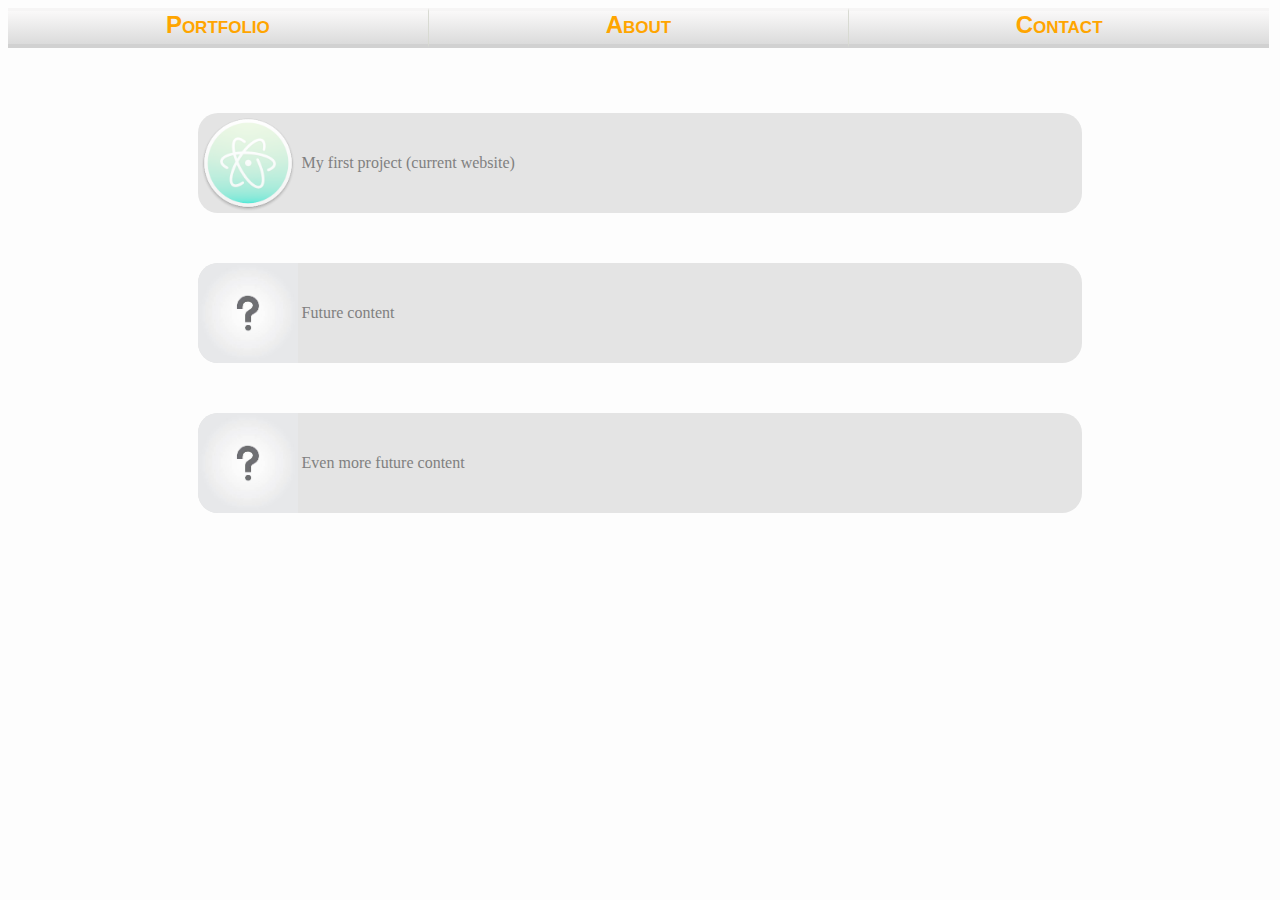
<file: index.html>
<!DOCTYPE html>
<html lang="en">
<head>
    <meta charset="UTF-8">
    <meta name="viewport" content="width=device-width, initial-scale=1.0">
    <meta http-equiv="X-UA-Compatible" content="ie=edge">
    <title>CTMoney</title>
    <!--CSS Reset-->
    <link rel="stylesheet" href="https://meyerweb.com/eric/tools/css/reset/reset.css">
    <!--Favicon + CSS loaded AFTER-->
    <link rel="shortcut icon" href="hwfavicon.ico" type="image/x-icon">
    <link rel="stylesheet" href="style.css">
</head>
<body>
    <header>
        <nav>
            <a href="index.html" class="navLinkV2">Portfolio</a>
            <a href="about.html" class="navLinkV2">About</a>
            <a href="contact.html" class="navLinkV2" style="border-right: 0px">Contact</a>
        </nav>
    </header>   

    <!-- I wasn't sure if I did this wrapper correctly, I wanted the entire box to be clickable so I thought maybe it would've been correct to do the <div> within the <a href>?-->
    <div>
        <a href="portfolio.html" class="divLinkStyle">
            <img src ="hwfavicon.ico"id="imgPreview">
            <p id="pMargins">My first project (current website)</p>
        </a>  
    </div> 

    <div>
        <a href="Mylink" class="divLinkStyle">
            <img src ="qmark.jpg" id="imgPreview">
            <p id="pMargins">Future content</p>
        </a>  
    </div> 

    <div>
        <a href="Mylink" class="divLinkStyle">
            <img src ="qmark.jpg" id="imgPreview">
            <p id="pMargins">Even more future content</p>
        </a>  
    </div> 
</body>
</html>
</file>
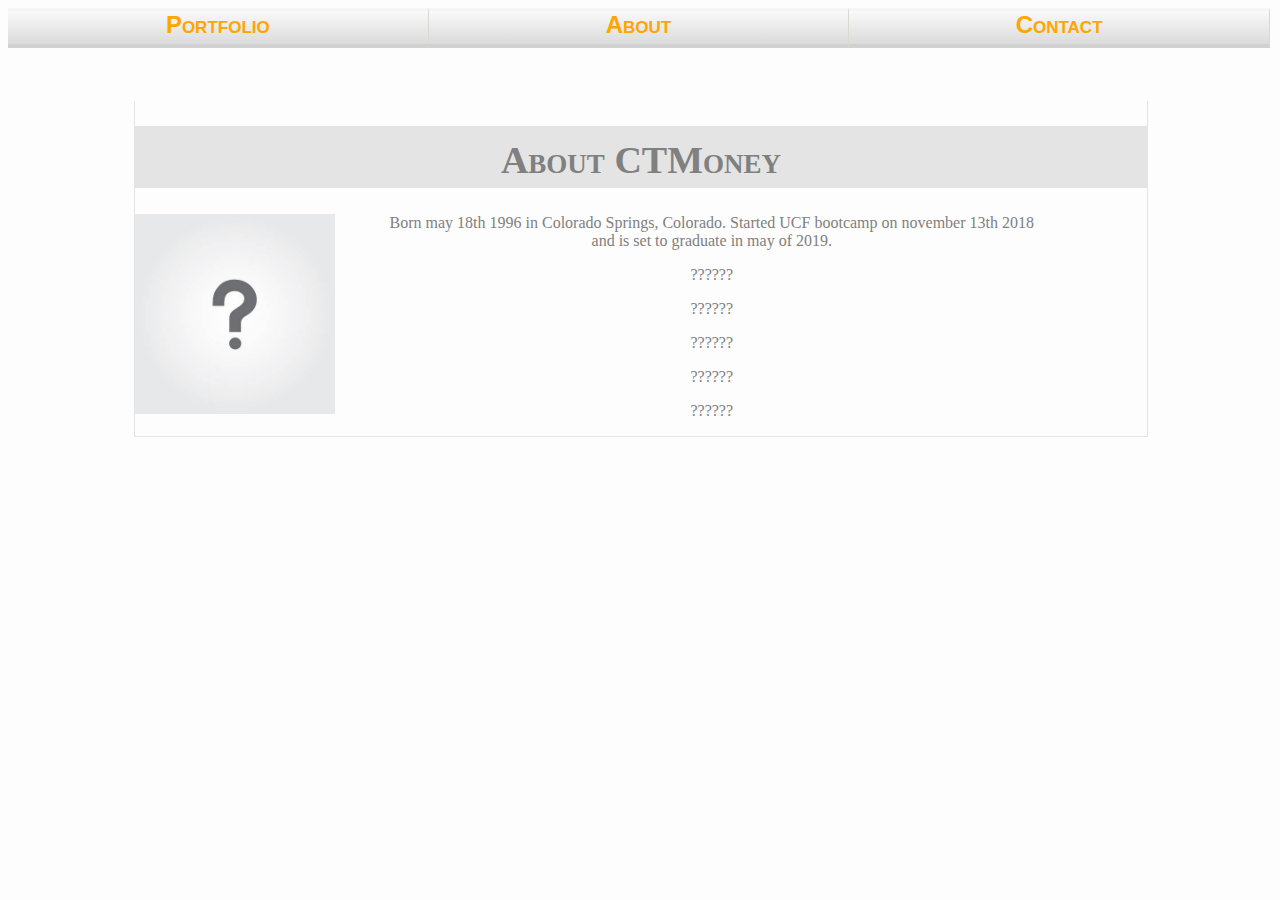
<file: about.html>
<!DOCTYPE html>
<html lang="en">
<head>
    <meta charset="UTF-8">
    <meta name="viewport" content="width=device-width, initial-scale=1.0">
    <meta http-equiv="X-UA-Compatible" content="ie=edge">
    <title>CTMoney</title>
    <!--CSS Reset-->
    <link rel="stylesheet" href="https://meyerweb.com/eric/tools/css/reset/reset.css">
    <!--Favicon + CSS loaded AFTER-->
    <link rel="shortcut icon" href="hwfavicon.ico" type="image/x-icon">
    <link rel="stylesheet" href="style.css">
</head>
<body>
    <header>
        <nav>
            <a href="index.html" class="navLinkV2">Portfolio</a>
            <a href="about.html" class="navLinkV2">About</a>
            <a href="contact.html" class="navLinkV2">Contact</a>
        </nav>
    </header>

    <div class="divAbout">
        <h1 id="h1NameBar">About CTMoney</h1>
        <img src="qmark.jpg" style="float: left; height: 200px; width: 200px;">
        <p id="pMargin">Born may 18th 1996 in Colorado Springs, Colorado. Started UCF bootcamp on november 13th 2018 and is set to graduate in may of 2019.</p>
        <p id="pMargin">??????</p>
        <p id="pMargin">??????</p>
        <p id="pMargin">??????</p>
        <p id="pMargin">??????</p>
        <p id="pMargin">??????</p>
    </div>

</body>
</html>
</file>
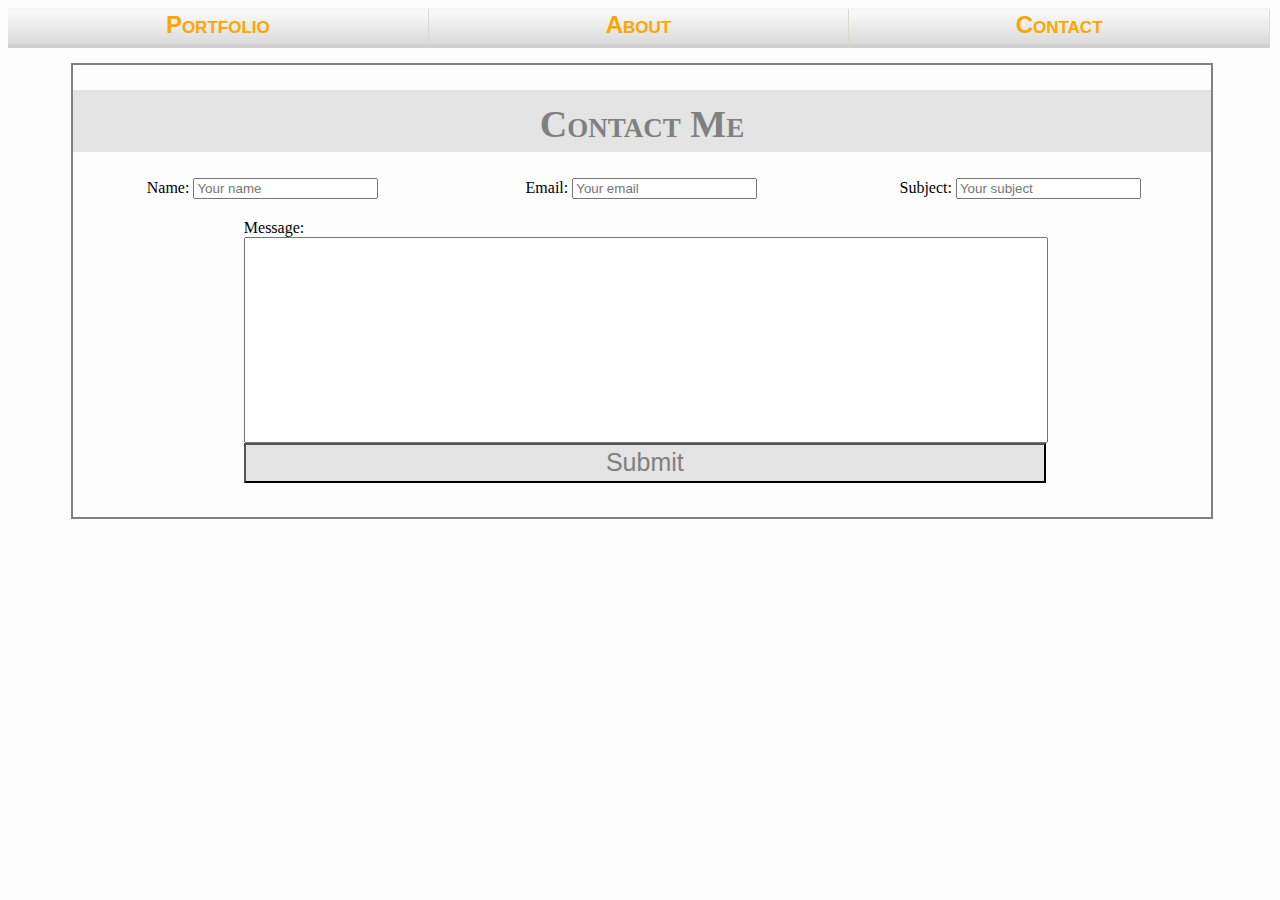
<file: contact.html>
<!DOCTYPE html>
<html lang="en">
<head>
    <meta charset="UTF-8">
    <meta name="viewport" content="width=device-width, initial-scale=1.0">
    <meta http-equiv="X-UA-Compatible" content="ie=edge">
    <title>CTMoney</title>
    <!--CSS Reset-->
    <link rel="stylesheet" href="https://meyerweb.com/eric/tools/css/reset/reset.css">
    <!--Favicon + CSS loaded AFTER-->
    <link rel="shortcut icon" href="hwfavicon.ico" type="image/x-icon">
    <link rel="stylesheet" href="style.css">
</head>
<body>
    <header>
        <nav>
            <a href="index.html" class="navLinkV2">Portfolio</a>
            <a href="about.html" class="navLinkV2">About</a>
            <a href="contact.html" class="navLinkV2">Contact</a>
        </nav>
    </header>

    <div class="divContact">
        <h1 class="contactNamebar">Contact Me</h1>
        <form>
            <div>
                <div class="contactNameEmailSubject">
                    <label for="fname" >Name:</label>
                    <input type="text" id="fname" name="fullname" placeholder="Your name"> 
                </div>

                <div class="contactNameEmailSubject">
                    <label for="aseriesoftubes">Email:</label>
                    <input type="text" id="aseriesoftubes" name="emailaddress" placeholder="Your email">
                </div>

                <div class="contactNameEmailSubject">
                    <label for="messagesubject">Subject:</label>
                    <input type="text" id="messagesubject" name="subjectofmessage" placeholder="Your subject">
                </div>
        
                <div style="margin-top: 1.5%">
                    <label for="fullmessage" style="margin-left: 15%">Message:</label>
                    <input type="text" id="fullmessage" name="submittedmessage" placeholder="" class="contactMessageBox">
                </div>
                
                <div>
                    <input type="submit" value="Submit" class="contactSubmit">
                </div>
            </div>
        </form>
    </div>
</body>
</html>
</file>
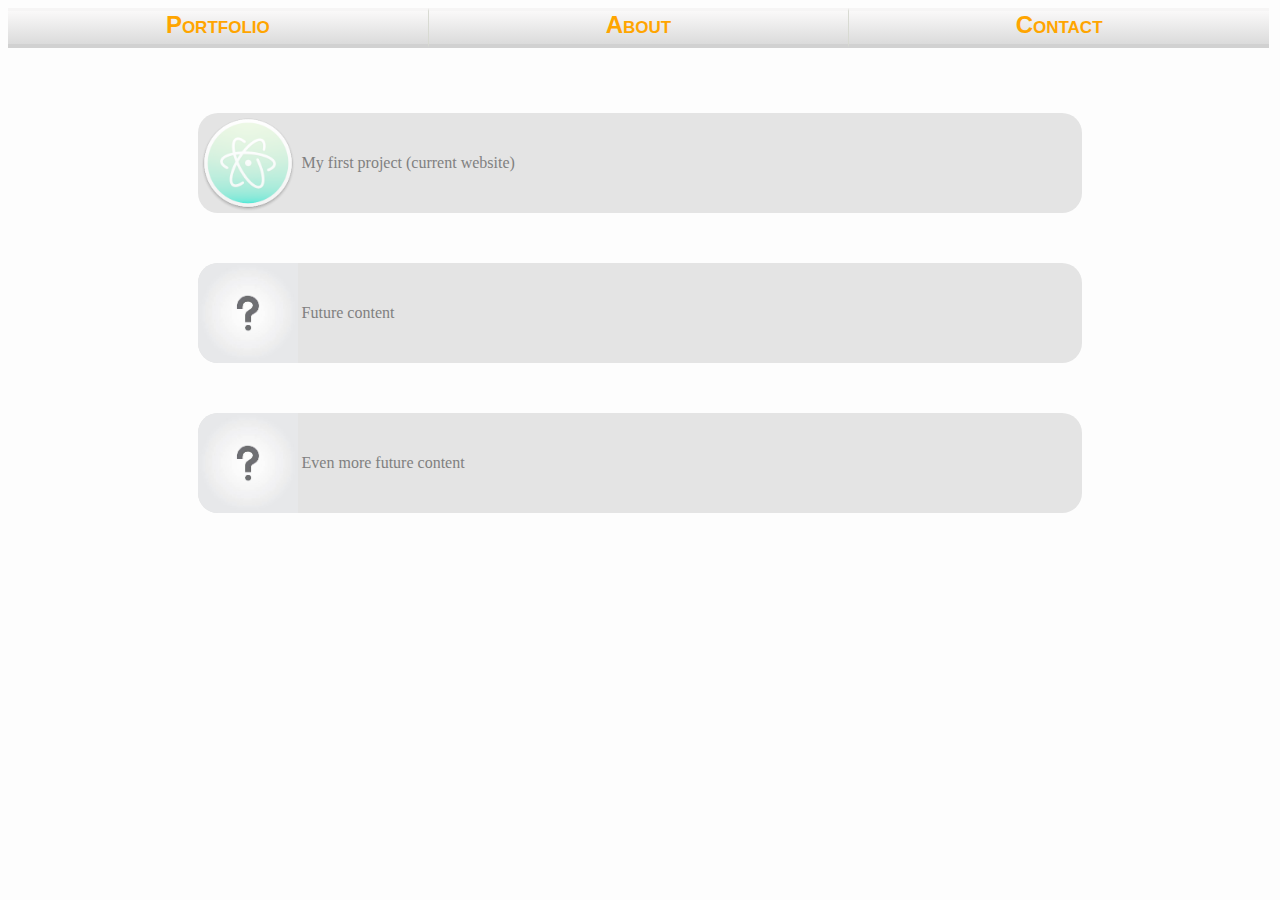
<file: portfolio.html>
<!DOCTYPE html>
<html lang="en">
<head>
    <meta charset="UTF-8">
    <meta name="viewport" content="width=device-width, initial-scale=1.0">
    <meta http-equiv="X-UA-Compatible" content="ie=edge">
    <title>CTMoney</title>
    <!--CSS Reset-->
    <link rel="stylesheet" href="https://meyerweb.com/eric/tools/css/reset/reset.css">
    <!--Favicon + CSS loaded AFTER-->
    <link rel="shortcut icon" href="hwfavicon.ico" type="image/x-icon">
    <link rel="stylesheet" href="style.css">
</head>
<body>
    <header>
        <nav>
            <a href="portfolio.html" class="navLinkV2">Portfolio</a>
            <a href="about.html" class="navLinkV2">About</a>
            <a href="contact.html" class="navLinkV2" style="border-right: 0px">Contact</a>
        </nav>
    </header>   

    <!-- I wasn't sure if I did this wrapper correctly, I wanted the entire box to be clickable so I thought maybe it would've been correct to do the <div> within the <a href>?-->
    <div>
        <a href="portfolio.html" class="divLinkStyle">
            <img src ="hwfavicon.ico"id="imgPreview">
            <p id="pMargins">My first project (current website)</p>
        </a>  
    </div> 

    <div>
        <a href="Mylink" class="divLinkStyle">
            <img src ="qmark.jpg" id="imgPreview">
            <p id="pMargins">Future content</p>
        </a>  
    </div> 

    <div>
        <a href="Mylink" class="divLinkStyle">
            <img src ="qmark.jpg" id="imgPreview">
            <p id="pMargins">Even more future content</p>
        </a>  
    </div> 
</body>
</html>
</file>
<file: style.css>
/* portfolio styling section start */
body {
    background-color: #FDFDFD;
}
.navLinkV2 {
    float: left;  
    width: 33.2%;
    text-align: center;
    font-family: helvetica;    
    font-size: 24px;
    font-weight: bolder;
    font-variant: small-caps;
    text-decoration: none;
    color: orange;
    background-image: linear-gradient(#FAF9F9, #DBDBDB);
    background-size: cover;
    border-top: 3px solid #F6F5F5;
    border-right: 1px solid #D8DAD2;
    border-bottom: 4px inset #D1D1D1;
    padding-bottom: 5px;
    margin-bottom: 15px;
}
.divLinkStyle {
    background: rgb(228, 228, 228);
    float: left;
    width: 70%;
    text-align: left;
    text-decoration: none;
    line-height: 50px;
    color: grey;
    margin-top: 50px;
    margin-left: 15%;
    margin-right: 15%;
    border-radius: 20px;
}
#imgPreview {
    float: left;
    height: 100px;
    width: 100px;
    border-top-left-radius: 20px;
    border-bottom-left-radius: 20px;
}
#pMargins {
    margin-left: 104px;
    margin-top: 25px;
}
/* portfolio styling section end */

/* about styling section start */
.divAbout {
    float: left;
    width: 80%;
    height: 40%;
    margin-top: 3%;
    margin-left: 10%;
    margin-right: 10%;
    color: grey;
    border-left: 1px solid rgb(228, 228, 228);
    border-right: 1px solid rgb(228, 228, 228);
    border-bottom: 1px solid rgb(228, 228, 228);
    text-align: center;
}
#h1NameBar {
    height:50px; 
    text-align: center;
    font-size: 38px;
    padding-top: 12px;
    color: grey;
    background-color: rgb(228, 228, 228);
    font-variant: small-caps; 
}
#pMargin {
    margin-left: 24%;
    margin-right: 10%;
    margin-top: 1%;
}
/* about styling section end */

/* contact styling section start */

.divContact {
    float: left;
    width: 90%; 
    border: 2px solid grey; 
    margin-left: 5%;
    margin-right: 5%;
}

.contactNamebar {
    height:50px;
    text-align: center;
    font-size: 38px;
    padding-top: 12px;
    color: grey;
    background-color: rgb(228, 228, 228);
    font-variant: small-caps; 
}

.contactNameEmailSubject {
    text-align: center;
    float: left;
    width:33.3%;
    margin-bottom: 20px;
}

.contactMessageBox {
    height: 200px;
    width: 70%;
    margin-left: 15%;
    margin-right: 15%;
}

.contactSubmit {
    height: 40px;
    float: bottom;
    width: 70.5%;
    margin-left: 15%;
    margin-right: 15%;
    color: grey;
    font-size: 25px;
    background-color: rgb(228, 228, 228);
    margin-bottom: 3%;
}
/* contact styling section end */




















/* color-info nav+body
    Original body BG color: #FAF9F9
    Original color transition: #F1F1F1+#E5E5E5 
    Current color transition: #FAF9F9+#DBDBDB
    Current border colors: #F6F5F5 #D8DAD2 #D1D1D1
    Current body BG color: #FDFDFD
*/

/*  old nav visual for reference
.navLink {
    margin-top: 10px;
    margin-bottom: 20px;
    text-align: center;
    float: left;
    width: 33%;
    color: orange;
    background-color: #F1F1F1;
    background-image: linear-gradient(#F1F1F1, #E5E5E5);
    font-weight: bolder;
    font-size: 24px;
    text-decoration: none;
    border-right: solid;
    border-right-width: 1px;
    border-right-color: rgb(216, 218, 210);    
    border-top: solid;
    border-top-width: 3px;
    border-top-color: #F6F5F5;
    border-bottom: inset;
    border-bottom-width: 3px;
    border-bottom-color: rgb(209, 209, 209);
    
}

.navLinkDiv {
    margin-top: 10px;
    margin-bottom: 20px;
    text-align: center;
    float: left;
    width: 33.3%;
    color: orange;
    background-color: #F1F1F1;
    background-image: linear-gradient(#F1F1F1, #E5E5E5);
    font-weight: bolder;
    font-size: 24px;
    text-decoration: none;    
    border-top: solid;
    border-top-width: 3px;
    border-top-color: #F6F5F5;
    border-bottom: inset;
    border-bottom-width: 3px;
    border-bottom-color: rgb(209, 209, 209);

}
*/

/* super useful https://css-tricks.com/snippets/css/a-guide-to-flexbox/ */
</file>
